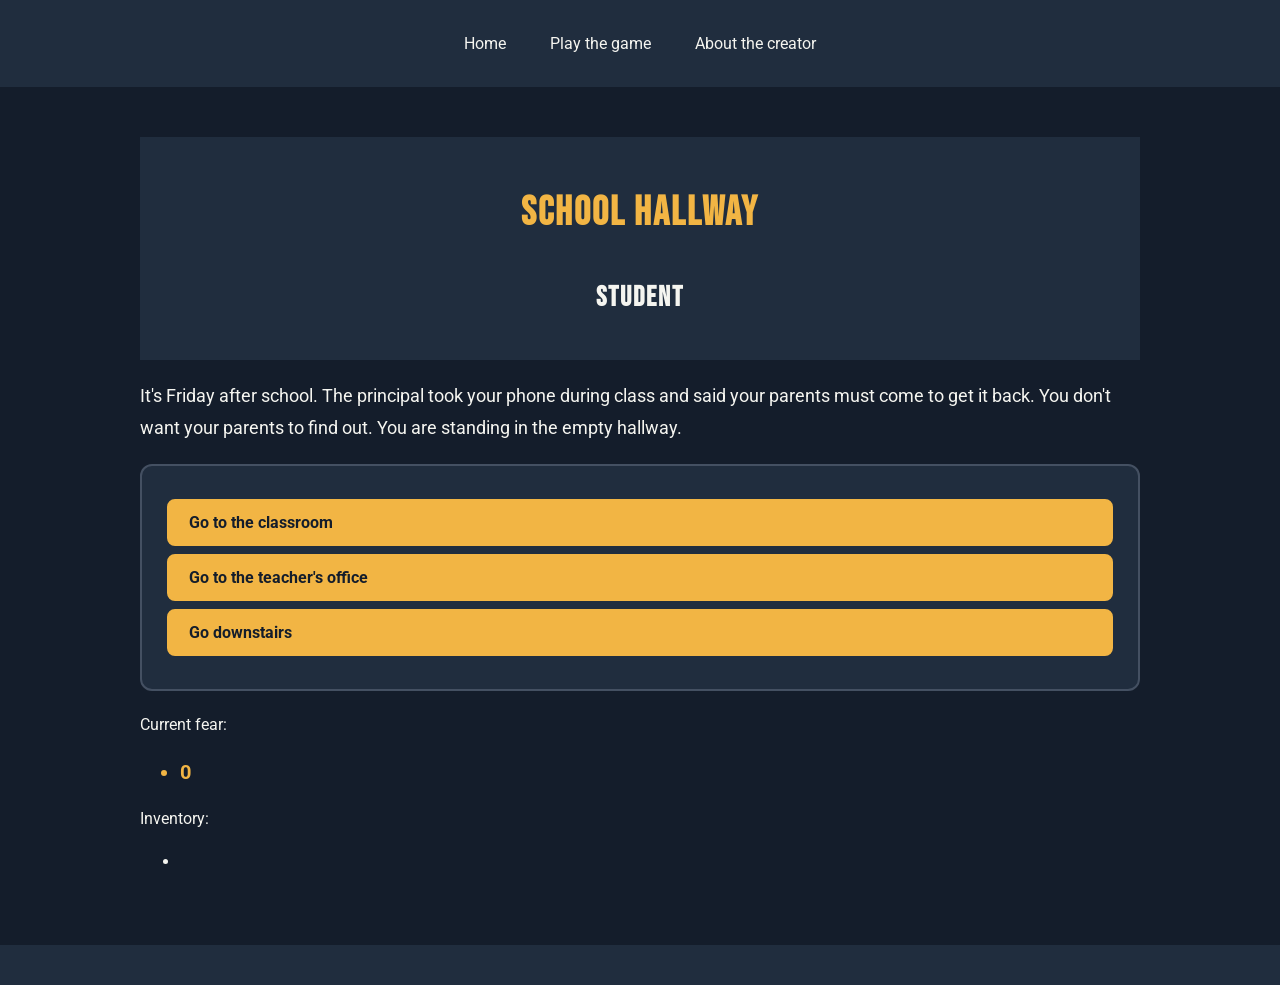
<file: game.html>
<!DOCTYPE html>
<html lang="en">
<head>
    <meta charset="UTF-8">
    <meta name="viewport" content="width=device-width, initial-scale=1.0">
    <title>Document</title>
    <script src="script.js" defer></script>
    <link href="style.css" rel="stylesheet">

</head>
<body>
    <header>
       <nav style="border:2px darkblue dotted;">
            <ul> 
                <li><a href="index.html">Home</a></li>
            </ul>
            <ul> 
                <li><a href="game.html">Play the game</a></li>
            </ul>
            <ul> 
                <li><a href="about.html">About the creator</a></li>
            </ul>
        </nav>
    </header>

    <main>
    <header>
        <h1 id="scene-title">  </h1>
        <h2 id="character-name">  </h2>
    </header>
    
    <section>
    <p id="scene-text">     </p>

    </section>

    <section class="card">
        <div id="choices-container"> </div>
    </section>   
        
    <section>
        <p> Current fear:</p>
        <ul>
            <li id="health-display"> 0</li>
        </ul>

        <p> Inventory:</p>
        <ul>
            <li id="inventory-display"> </li>
        </ul>

        <p id="message-display"></p>
    </section>


    </main>
    <footer>

    </footer>
</body>
</html>
</file>
<file: style.css>
@import url('https://fonts.googleapis.com/css2?family=Bebas+Neue&family=Roboto:wght@400;500;700&display=swap');


body {
    background-color: #141d2b;
    color: #f5f5f0;
    font-family: 'Roboto', sans-serif;
    font-size: 16px;
    line-height: 1.7;
    margin: 0;
}


header {
    background-color: #202d3e;
    color: #f5f5f0;
    padding: 15px;
    text-align: center;
    text-decoration: none;
}


nav {
    text-align: center;
    border: none !important;
    padding: 10px;
}

nav ul {
    display: inline-block;
    list-style: none;
    padding: 0;
    margin: 5px;
}

nav li {
    display: inline-block;
}

nav a {
    color: #f5f5f0;
    text-decoration: none;
    padding: 10px 15px;
}

nav a:hover {
    color: #f2b544;
    text-decoration: underline;
}


main {
    max-width: 1000px;
    margin: 30px auto;
    padding: 20px;
}


.heading {
    font-family: 'Bebas Neue', sans-serif;
    font-size: 42px;
    color: #f2b544;
    letter-spacing: 2px;
    text-align: center;
    text-decoration: none;
}


h1, h2 {
    color: #f2b544;
    font-family: 'Bebas Neue', sans-serif;
    letter-spacing: 2px;
    text-decoration: none;
}

h1 {
    font-size: 42px;
}

h2 {
    font-size: 28px;
}


.subheading {
    color: #f2b544;
    font-size: 26px;
    margin-bottom: 15px;
}


.body-text {
    color: #f5f5f0;
    font-size: 16px;
    line-height: 1.8;
    word-spacing: 2px;
}


.card {
    background-color: #202d3e;
    border: 2px solid #445062;
    border-radius: 12px;
    padding: 25px;
    margin: 20px 0;
    text-align: left;
}


form {
    background-color: #202d3e;
    border: 2px solid #445062;
    border-radius: 12px;
    padding: 25px;
    margin: 20px auto;
}


img {
    border: 2px solid #445062 !important;
    border-radius: 12px;
    padding: 5px !important;
    max-width: 100%;
    height: auto;
}


label {
    color: #f5f5f0;
    font-weight: bold;
    font-size: 16px;
}


input {
    border: 2px solid #8590a0;
    border-radius: 6px;
    padding: 8px;
    margin: 5px;
}

input[type="radio"] {
    accent-color: #f2b544;
}


button, input[type="submit"] {
    background-color: #f2b544;
    color: #141d2b;
    font-family: 'Roboto', sans-serif;
    font-size: 16px;
    font-weight: bold;
    border: 2px solid #f2b544;
    border-radius: 8px;
    padding: 12px 20px;
    margin: 8px 0;
    cursor: pointer;
}

button:hover, input[type="submit"]:hover {
    background-color: #f5f5f0;
    border-color: #f5f5f0;
}


a {
    color: #f2b544;
    text-decoration: none;
}

a:hover {
    text-decoration: underline;
}


#scene-title {
    font-size: 40px;
    text-align: center;
    color: #f2b544;
}

#character-name {
    color: #f5f5f0;
    text-align: center;
}

#scene-text {
    font-size: 18px;
    line-height: 1.8;
    margin: 20px 0;
}


#choices-container button {
    display: block;
    width: 100%;
    text-align: left;
    box-sizing: border-box;
}


#health-display {
    color: #f2b544;
    font-size: 20px;
    font-weight: bold;
}


#inventory-display {
    color: #f5f5f0;
    font-weight: bold;
}


#message-display {
    color: #f2b544;
    font-weight: bold;
    margin-top: 20px;
}


footer {
    background-color: #202d3e;
    color: #f5f5f0;
    text-align: center;
    padding: 20px;
    margin-top: 30px;
}


@media (max-width: 600px) {
    main {
        padding: 12px;
        margin: 15px auto;
    }

    .card {
        padding: 15px;
    }

    h1, .heading {
        font-size: 34px;
    }

    nav ul {
        display: block;
    }
}
</file>
